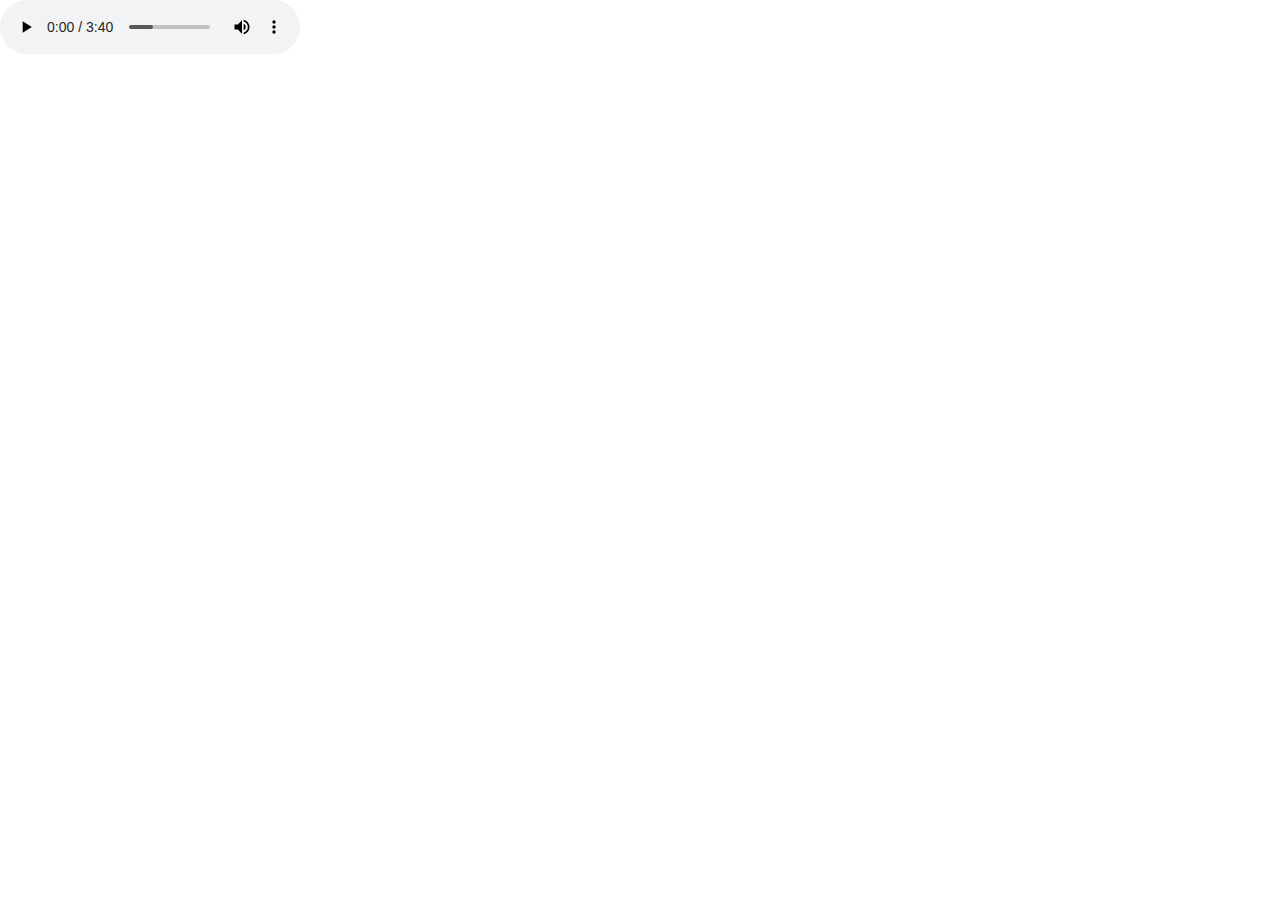
<file: index.html>
<!DOCTYPE html>
<html>
	<head>
		<title>Desafio</title>
        <link rel="shortcut icon" href="assets/css/images/favicon.png">
		<meta charset="utf-8" />
		<meta name="viewport" content="width=device-width, initial-scale=1" />

        <!-- Twitter Cards -->
        <meta name="twitter:title" content="Desafio " />
        <meta name="twitter:description" content=" 'SIM! Eu Aceito. &#10084'                                          JP & Gleice" />
        <meta name="twitter:image" content="https://jotapeeee.github.io/assets/css/images/facebook_imagem.png" />
        <meta name="twitter:card" content="summary_large_image" />

        <!-- Facebook Open Graph -->
        <meta property="og:image" content="https://jotapeeee.github.io/assets/css/images/facebook_imagem.png" />
        <meta property="og:image:type" content="image/png" />
        <meta property="og:image:width"  content="600" />
        <meta property="og:image:height" content="315" />
        <meta property="og:site_name" content="alexaquino.space" />
        <meta property="og:title" content="Desafio" />
        <meta property="og:description" content=" 'SIM! Eu Aceito. &#10084'                                          JP & Gleice" />
        <meta property="og:type" content="website" />
        <meta property="og:url" content="https://jotapeeee.github.io" />
        <meta property="fb:app_id" content="1140424696044800" />
        <meta property="fb:admins" content="100000462238479" />

        <!-- CSS -->
        <link rel="stylesheet" href="assets/css/main.css"/>
		<link rel="stylesheet" href="assets/css/font-awesome-animation.min.css">

	</head>
	<body>
		<!-- Música de Fundo -->
		<audio src="assets/audio/Desafio.mp3" controls autoplay loop></audio>
		<div id="wrapper">
			<div id="bg"></div>
			<div id="overlay"></div>
			<div id="main">
				<!-- Header -->
				<header id="header">
				    <h1>Aceita o meu desafio?</h1>
				    <p>"1° Dica: Um detalhe que eu sou apaixonado em você"</p>
				    <p>"2° Dica: Uma Data"</p>
				    <nav>
				        <ul>
				            <li><a href="login.html" class="icon fa-heart faa-pulse animated"><span class="label">heart</span></a></li>
				            <li><a href="#" class="icon fa-times-circle"><span class="label">times</span></a></li>
				        </ul>
				    </nav>
				</header>
				<!-- Footer -->
				<footer id="footer"><span class="icon fa-volume-up"><span class="label">volume-up</span></footer>
            </div>
		</div>
		<script>
			window.onload = function() { document.body.className = ''; }
			window.ontouchmove = function() { return false; }
			window.onorientationchange = function() { document.body.scrollTop = 0; }
		</script>
	</body>
</html>
</file>
<file: assets/css/main.css>
@import url("https://fonts.googleapis.com/css?family=Source+Sans+Pro:300,900");
@import url("font-awesome.min.css");

/*
	Aerial by HTML5 UP
	html5up.net | @ajlkn
	Free for personal and commercial use under the CCA 3.0 license (html5up.net/license)
*/

/* Reset */

	html, body, div, span, applet, object, iframe, h1, h2, h3, h4, h5, h6, p, blockquote, pre, a, abbr, acronym, address, big, cite, code, del, dfn, em, img, ins, kbd, q, s, samp, small, strike, strong, sub, sup, tt, var, b, u, i, center, dl, dt, dd, ol, ul, li, fieldset, form, label, legend, table, caption, tbody, tfoot, thead, tr, th, td, article, aside, canvas, details, embed, figure, figcaption, footer, header, hgroup, menu, nav, output, ruby, section, summary, time, mark, audio, video {
		margin: 0;
		padding: 0;
		border: 0;
		font-size: 100%;
		font: inherit;
		vertical-align: baseline;
	}

	article, aside, details, figcaption, figure, footer, header, hgroup, menu, nav, section {
		display: block;
	}

	body {
		line-height: 1;
	}

	ol, ul {
		list-style: none;
	}

	blockquote, q {
		quotes: none;
	}

	blockquote:before, blockquote:after, q:before, q:after {
		content: '';
		content: none;
	}

	table {
		border-collapse: collapse;
		border-spacing: 0;
	}

	body {
		-webkit-text-size-adjust: none;
	}

/* Box Model */

	*, *:before, *:after {
		-moz-box-sizing: border-box;
		-webkit-box-sizing: border-box;
		box-sizing: border-box;
	}

/* Basic */

	body, input, select, textarea {
		color: #fff;
		font-family: 'Source Sans Pro', sans-serif;
		font-size: 15pt;
		font-weight: 300 !important;
		letter-spacing: -0.025em;
		line-height: 1.75em;
	}

	body {
		background: #fff;
		overflow: hidden;
	}

		body.loading * {
			-moz-animation: none !important;
			-webkit-animation: none !important;
			-ms-animation: none !important;
			animation: none !important;
		}

	a {
		-moz-transition: border-color 0.2s ease-in-out;
		-webkit-transition: border-color 0.2s ease-in-out;
		-ms-transition: border-color 0.2s ease-in-out;
		transition: border-color 0.2s ease-in-out;
		border-bottom: dotted 1px;
		color: inherit;
		outline: 0;
		text-decoration: none;
	}

		a:hover {
			border-color: transparent;
		}

/* Icon */

	.icon {
		text-decoration: none;
		position: relative;
	}

		.icon:before {
			-moz-osx-font-smoothing: grayscale;
			-webkit-font-smoothing: antialiased;
			font-family: FontAwesome;
			font-style: normal;
			font-weight: normal;
			text-transform: none !important;
		}

		.icon > .label {
			display: none;
		}

/* Wrapper */

	@-moz-keyframes wrapper {
		0% {
			opacity: 0;
		}

		100% {
			opacity: 1;
		}
	}

	@-webkit-keyframes wrapper {
		0% {
			opacity: 0;
		}

		100% {
			opacity: 1;
		}
	}

	@-ms-keyframes wrapper {
		0% {
			opacity: 0;
		}

		100% {
			opacity: 1;
		}
	}

	@keyframes wrapper {
		0% {
			opacity: 0;
		}

		100% {
			opacity: 1;
		}
	}

	#wrapper {
		-moz-animation: wrapper 3s forwards;
		-webkit-animation: wrapper 3s forwards;
		-ms-animation: wrapper 3s forwards;
		animation: wrapper 3s forwards;
		height: 100%;
		left: 0;
		opacity: 0;
		position: fixed;
		top: 0;
		width: 100%;
	}

/* BG */

	#bg {
		-moz-animation: bg 60s linear infinite;
		-webkit-animation: bg 60s linear infinite;
		-ms-animation: bg 60s linear infinite;
		animation: bg 60s linear infinite;
		-moz-backface-visibility: hidden;
		-webkit-backface-visibility: hidden;
		-ms-backface-visibility: hidden;
		backface-visibility: hidden;
		-moz-transform: translate3d(0,0,0);
		-webkit-transform: translate3d(0,0,0);
		-ms-transform: translate3d(0,0,0);
		transform: translate3d(0,0,0);
	/* Set your background with this */

		background: #121c25 url("images/bg.png") bottom left; /* ALTERADO de bg.jpg para bg.png */
		background-repeat: repeat-x;
		height: 100%;
		left: 0;
		opacity: 1;
		position: fixed;
		top: 0;
	}

	@-moz-keyframes bg {
		0% {
			-moz-transform: translate3d(0,0,0);
			-webkit-transform: translate3d(0,0,0);
			-ms-transform: translate3d(0,0,0);
			transform: translate3d(0,0,0);
		}

		100% {
			-moz-transform: translate3d(-2250px,0,0);
			-webkit-transform: translate3d(-2250px,0,0);
			-ms-transform: translate3d(-2250px,0,0);
			transform: translate3d(-2250px,0,0);
		}
	}

	@-webkit-keyframes bg {
		0% {
			-moz-transform: translate3d(0,0,0);
			-webkit-transform: translate3d(0,0,0);
			-ms-transform: translate3d(0,0,0);
			transform: translate3d(0,0,0);
		}

		100% {
			-moz-transform: translate3d(-2250px,0,0);
			-webkit-transform: translate3d(-2250px,0,0);
			-ms-transform: translate3d(-2250px,0,0);
			transform: translate3d(-2250px,0,0);
		}
	}

	@-ms-keyframes bg {
		0% {
			-moz-transform: translate3d(0,0,0);
			-webkit-transform: translate3d(0,0,0);
			-ms-transform: translate3d(0,0,0);
			transform: translate3d(0,0,0);
		}

		100% {
			-moz-transform: translate3d(-2250px,0,0);
			-webkit-transform: translate3d(-2250px,0,0);
			-ms-transform: translate3d(-2250px,0,0);
			transform: translate3d(-2250px,0,0);
		}
	}

	@keyframes bg {
		0% {
			-moz-transform: translate3d(0,0,0);
			-webkit-transform: translate3d(0,0,0);
			-ms-transform: translate3d(0,0,0);
			transform: translate3d(0,0,0);
		}

		100% {
			-moz-transform: translate3d(-2250px,0,0);
			-webkit-transform: translate3d(-2250px,0,0);
			-ms-transform: translate3d(-2250px,0,0);
			transform: translate3d(-2250px,0,0);
		}
	}

	#bg {
		background-size: 2250px auto;
		width: 6750px;
	}

/* Overlay */

	@-moz-keyframes overlay {
		0% {
			opacity: 0;
		}

		100% {
			opacity: 1;
		}
	}

	@-webkit-keyframes overlay {
		0% {
			opacity: 0;
		}

		100% {
			opacity: 1;
		}
	}

	@-ms-keyframes overlay {
		0% {
			opacity: 0;
		}

		100% {
			opacity: 1;
		}
	}

	@keyframes overlay {
		0% {
			opacity: 0;
		}

		100% {
			opacity: 1;
		}
	}


/* Main */

	#main {
		height: 100%;
		left: 0;
		position: fixed;
		text-align: center;
		top: 0;
		width: 100%;
	}

		#main:before {
			content: '';
			display: inline-block;
			height: 100%;
			margin-right: 0;
			vertical-align: middle;
			width: 1px;
		}

/* Header */

	@-moz-keyframes header {
		0% {
			-moz-transform: translate3d(0,1em,0);
			-webkit-transform: translate3d(0,1em,0);
			-ms-transform: translate3d(0,1em,0);
			transform: translate3d(0,1em,0);
			opacity: 0;
		}

		100% {
			-moz-transform: translate3d(0,0,0);
			-webkit-transform: translate3d(0,0,0);
			-ms-transform: translate3d(0,0,0);
			transform: translate3d(0,0,0);
			opacity: 1;
		}
	}

	@-webkit-keyframes header {
		0% {
			-moz-transform: translate3d(0,1em,0);
			-webkit-transform: translate3d(0,1em,0);
			-ms-transform: translate3d(0,1em,0);
			transform: translate3d(0,1em,0);
			opacity: 0;
		}

		100% {
			-moz-transform: translate3d(0,0,0);
			-webkit-transform: translate3d(0,0,0);
			-ms-transform: translate3d(0,0,0);
			transform: translate3d(0,0,0);
			opacity: 1;
		}
	}

	@-ms-keyframes header {
		0% {
			-moz-transform: translate3d(0,1em,0);
			-webkit-transform: translate3d(0,1em,0);
			-ms-transform: translate3d(0,1em,0);
			transform: translate3d(0,1em,0);
			opacity: 0;
		}

		100% {
			-moz-transform: translate3d(0,0,0);
			-webkit-transform: translate3d(0,0,0);
			-ms-transform: translate3d(0,0,0);
			transform: translate3d(0,0,0);
			opacity: 1;
		}
	}

	@keyframes header {
		0% {
			-moz-transform: translate3d(0,1em,0);
			-webkit-transform: translate3d(0,1em,0);
			-ms-transform: translate3d(0,1em,0);
			transform: translate3d(0,1em,0);
			opacity: 0;
		}

		100% {
			-moz-transform: translate3d(0,0,0);
			-webkit-transform: translate3d(0,0,0);
			-ms-transform: translate3d(0,0,0);
			transform: translate3d(0,0,0);
			opacity: 1;
		}
	}

	@-moz-keyframes nav-icons {
		0% {
			-moz-transform: translate3d(0,1em,0);
			-webkit-transform: translate3d(0,1em,0);
			-ms-transform: translate3d(0,1em,0);
			transform: translate3d(0,1em,0);
			opacity: 0;
		}

		100% {
			-moz-transform: translate3d(0,0,0);
			-webkit-transform: translate3d(0,0,0);
			-ms-transform: translate3d(0,0,0);
			transform: translate3d(0,0,0);
			opacity: 1;
		}
	}

	@-webkit-keyframes nav-icons {
		0% {
			-moz-transform: translate3d(0,1em,0);
			-webkit-transform: translate3d(0,1em,0);
			-ms-transform: translate3d(0,1em,0);
			transform: translate3d(0,1em,0);
			opacity: 0;
		}

		100% {
			-moz-transform: translate3d(0,0,0);
			-webkit-transform: translate3d(0,0,0);
			-ms-transform: translate3d(0,0,0);
			transform: translate3d(0,0,0);
			opacity: 1;
		}
	}

	@-ms-keyframes nav-icons {
		0% {
			-moz-transform: translate3d(0,1em,0);
			-webkit-transform: translate3d(0,1em,0);
			-ms-transform: translate3d(0,1em,0);
			transform: translate3d(0,1em,0);
			opacity: 0;
		}

		100% {
			-moz-transform: translate3d(0,0,0);
			-webkit-transform: translate3d(0,0,0);
			-ms-transform: translate3d(0,0,0);
			transform: translate3d(0,0,0);
			opacity: 1;
		}
	}

	@keyframes nav-icons {
		0% {
			-moz-transform: translate3d(0,1em,0);
			-webkit-transform: translate3d(0,1em,0);
			-ms-transform: translate3d(0,1em,0);
			transform: translate3d(0,1em,0);
			opacity: 0;
		}

		100% {
			-moz-transform: translate3d(0,0,0);
			-webkit-transform: translate3d(0,0,0);
			-ms-transform: translate3d(0,0,0);
			transform: translate3d(0,0,0);
			opacity: 1;
		}
	}

	#header {
		-moz-animation: header 1s 2.25s forwards;
		-webkit-animation: header 1s 2.25s forwards;
		-ms-animation: header 1s 2.25s forwards;
		animation: header 1s 2.25s forwards;
		-moz-backface-visibility: hidden;
		-webkit-backface-visibility: hidden;
		-ms-backface-visibility: hidden;
		backface-visibility: hidden;
		-moz-transform: translate3d(0,0,0);
		-webkit-transform: translate3d(0,0,0);
		-ms-transform: translate3d(0,0,0);
		transform: translate3d(0,0,0);
		cursor: default;
		display: inline-block;
		opacity: 0;
		position: relative;
		text-align: center;
		top: -1em;
		vertical-align: middle;
		width: 90%;
	}

		#header h1 {
			font-size: 4.35em;
			font-weight: 900;
			letter-spacing: -0.035em;
			line-height: 1em;
		}

		#header p {
			font-size: 1.25em;
			margin: 0.75em 0 0.25em 0;
			opacity: 0.75;
		}

		#header nav {
			margin: 1.5em 0 0 0;
		}

			#header nav li {
				-moz-animation: nav-icons 0.5s ease-in-out forwards;
				-webkit-animation: nav-icons 0.5s ease-in-out forwards;
				-ms-animation: nav-icons 0.5s ease-in-out forwards;
				animation: nav-icons 0.5s ease-in-out forwards;
				-moz-backface-visibility: hidden;
				-webkit-backface-visibility: hidden;
				-ms-backface-visibility: hidden;
				backface-visibility: hidden;
				-moz-transform: translate3d(0,0,0);
				-webkit-transform: translate3d(0,0,0);
				-ms-transform: translate3d(0,0,0);
				transform: translate3d(0,0,0);
				display: inline-block;
				height: 5.35em;
				line-height: 5.885em;
				opacity: 0;
				position: relative;
				top: 0;
				width: 5.35em;
			}

				#header nav li:nth-child(1) {
					-moz-animation-delay: 2.5s;
					-webkit-animation-delay: 2.5s;
					-ms-animation-delay: 2.5s;
					animation-delay: 2.5s;
				}

				#header nav li:nth-child(2) {
					-moz-animation-delay: 2.75s;
					-webkit-animation-delay: 2.75s;
					-ms-animation-delay: 2.75s;
					animation-delay: 2.75s;
				}

				#header nav li:nth-child(3) {
					-moz-animation-delay: 3s;
					-webkit-animation-delay: 3s;
					-ms-animation-delay: 3s;
					animation-delay: 3s;
				}

				#header nav li:nth-child(4) {
					-moz-animation-delay: 3.25s;
					-webkit-animation-delay: 3.25s;
					-ms-animation-delay: 3.25s;
					animation-delay: 3.25s;
				}

				#header nav li:nth-child(5) {
					-moz-animation-delay: 3.5s;
					-webkit-animation-delay: 3.5s;
					-ms-animation-delay: 3.5s;
					animation-delay: 3.5s;
				}

				#header nav li:nth-child(6) {
					-moz-animation-delay: 3.75s;
					-webkit-animation-delay: 3.75s;
					-ms-animation-delay: 3.75s;
					animation-delay: 3.75s;
				}

				#header nav li:nth-child(7) {
					-moz-animation-delay: 4s;
					-webkit-animation-delay: 4s;
					-ms-animation-delay: 4s;
					animation-delay: 4s;
				}

				#header nav li:nth-child(8) {
					-moz-animation-delay: 4.25s;
					-webkit-animation-delay: 4.25s;
					-ms-animation-delay: 4.25s;
					animation-delay: 4.25s;
				}

				#header nav li:nth-child(9) {
					-moz-animation-delay: 4.5s;
					-webkit-animation-delay: 4.5s;
					-ms-animation-delay: 4.5s;
					animation-delay: 4.5s;
				}

				#header nav li:nth-child(10) {
					-moz-animation-delay: 4.75s;
					-webkit-animation-delay: 4.75s;
					-ms-animation-delay: 4.75s;
					animation-delay: 4.75s;
				}

			#header nav a {
				-webkit-tap-highlight-color: transparent;
				-webkit-touch-callout: none;
				border: 0;
				display: inline-block;
			}

				#header nav a:before {
					-moz-transition: all 0.2s ease-in-out;
					-webkit-transition: all 0.2s ease-in-out;
					-ms-transition: all 0.2s ease-in-out;
					transition: all 0.2s ease-in-out;
					border-radius: 100%;
					border: solid 1px #fff;
					display: block;
					font-size: 1.75em;
					height: 2.5em;
					line-height: 2.5em;
					position: relative;
					text-align: center;
					top: 0;
					width: 2.5em;
				}

				#header nav a:hover {
					font-size: 1.1em;
				}

					#header nav a:hover:before {
						background-color: rgba(255, 255, 255, 0.175);
						color: #fff;
					}

				#header nav a:active {
					font-size: 0.95em;
					background: none;
				}

					#header nav a:active:before {
						background-color: rgba(255, 255, 255, 0.35);
						color: #fff;
					}

				#header nav a span {
					display: none;
				}

/* Footer */

	#footer {
		background-image: -moz-linear-gradient(top, rgba(0,0,0,0), rgba(0,0,0,0.5) 75%);
		background-image: -webkit-linear-gradient(top, rgba(0,0,0,0), rgba(0,0,0,0.5) 75%);
		background-image: -ms-linear-gradient(top, rgba(0,0,0,0), rgba(0,0,0,0.5) 75%);
		background-image: linear-gradient(top, rgba(0,0,0,0), rgba(0,0,0,0.5) 75%);
		bottom: 0;
		cursor: default;
		height: 6em;
		left: 0;
		line-height: 8em;
		position: absolute;
		text-align: center;
		width: 100%;
	}

/* Wide */

	@media screen and (max-width: 1680px) {

		/* Basic */

			body, input, select, textarea {
				font-size: 13pt;
			}

		/* BG */

			@-moz-keyframes bg {
				0% {
					-moz-transform: translate3d(0,0,0);
					-webkit-transform: translate3d(0,0,0);
					-ms-transform: translate3d(0,0,0);
					transform: translate3d(0,0,0);
				}

				100% {
					-moz-transform: translate3d(-1500px,0,0);
					-webkit-transform: translate3d(-1500px,0,0);
					-ms-transform: translate3d(-1500px,0,0);
					transform: translate3d(-1500px,0,0);
				}

	}

		@-webkit-keyframes bg {
			0% {
				-moz-transform: translate3d(0,0,0);
				-webkit-transform: translate3d(0,0,0);
				-ms-transform: translate3d(0,0,0);
				transform: translate3d(0,0,0);
			}

			100% {
				-moz-transform: translate3d(-1500px,0,0);
				-webkit-transform: translate3d(-1500px,0,0);
				-ms-transform: translate3d(-1500px,0,0);
				transform: translate3d(-1500px,0,0);
			}
			}

		@-ms-keyframes bg {
			0% {
				-moz-transform: translate3d(0,0,0);
				-webkit-transform: translate3d(0,0,0);
				-ms-transform: translate3d(0,0,0);
				transform: translate3d(0,0,0);
			}

			100% {
				-moz-transform: translate3d(-1500px,0,0);
				-webkit-transform: translate3d(-1500px,0,0);
				-ms-transform: translate3d(-1500px,0,0);
				transform: translate3d(-1500px,0,0);
			}
		}

		@keyframes bg {
			0% {
				-moz-transform: translate3d(0,0,0);
				-webkit-transform: translate3d(0,0,0);
				-ms-transform: translate3d(0,0,0);
				transform: translate3d(0,0,0);
			}

			100% {
				-moz-transform: translate3d(-1500px,0,0);
				-webkit-transform: translate3d(-1500px,0,0);
				-ms-transform: translate3d(-1500px,0,0);
				transform: translate3d(-1500px,0,0);
			}
		}

		#bg {
			background-size: 1500px auto;
			width: 4500px;
		} }

/* Normal */

	@media screen and (max-width: 1280px) {

		/* Basic */

			body, input, select, textarea {
				font-size: 12pt;
			}

		/* BG */

			@-moz-keyframes bg {
				0% {
					-moz-transform: translate3d(0,0,0);
					-webkit-transform: translate3d(0,0,0);
					-ms-transform: translate3d(0,0,0);
					transform: translate3d(0,0,0);
				}

				100% {
					-moz-transform: translate3d(-750px,0,0);
					-webkit-transform: translate3d(-750px,0,0);
					-ms-transform: translate3d(-750px,0,0);
					transform: translate3d(-750px,0,0);
				}

	}

		@-webkit-keyframes bg {
			0% {
				-moz-transform: translate3d(0,0,0);
				-webkit-transform: translate3d(0,0,0);
				-ms-transform: translate3d(0,0,0);
				transform: translate3d(0,0,0);
			}

			100% {
				-moz-transform: translate3d(-750px,0,0);
				-webkit-transform: translate3d(-750px,0,0);
				-ms-transform: translate3d(-750px,0,0);
				transform: translate3d(-750px,0,0);
			}
			}

		@-ms-keyframes bg {
			0% {
				-moz-transform: translate3d(0,0,0);
				-webkit-transform: translate3d(0,0,0);
				-ms-transform: translate3d(0,0,0);
				transform: translate3d(0,0,0);
			}

			100% {
				-moz-transform: translate3d(-750px,0,0);
				-webkit-transform: translate3d(-750px,0,0);
				-ms-transform: translate3d(-750px,0,0);
				transform: translate3d(-750px,0,0);
			}
		}

		@keyframes bg {
			0% {
				-moz-transform: translate3d(0,0,0);
				-webkit-transform: translate3d(0,0,0);
				-ms-transform: translate3d(0,0,0);
				transform: translate3d(0,0,0);
			}

			100% {
				-moz-transform: translate3d(-750px,0,0);
				-webkit-transform: translate3d(-750px,0,0);
				-ms-transform: translate3d(-750px,0,0);
				transform: translate3d(-750px,0,0);
			}
		}

		#bg {
			background-size: 750px auto;
			width: 2250px;
		} }

/* Mobile */

	@media screen and (max-width: 736px) {

		/* Basic */

			body {
				min-width: 320px;
			}

			body, input, select, textarea {
				font-size: 11pt;
			}

		/* BG */

			@-moz-keyframes bg {
				0% {
					-moz-transform: translate3d(0,0,0);
					-webkit-transform: translate3d(0,0,0);
					-ms-transform: translate3d(0,0,0);
					transform: translate3d(0,0,0);
				}

				100% {
					-moz-transform: translate3d(-300px,0,0);
					-webkit-transform: translate3d(-300px,0,0);
					-ms-transform: translate3d(-300px,0,0);
					transform: translate3d(-300px,0,0);
				}

	}

		@-webkit-keyframes bg {
			0% {
				-moz-transform: translate3d(0,0,0);
				-webkit-transform: translate3d(0,0,0);
				-ms-transform: translate3d(0,0,0);
				transform: translate3d(0,0,0);
			}

			100% {
				-moz-transform: translate3d(-300px,0,0);
				-webkit-transform: translate3d(-300px,0,0);
				-ms-transform: translate3d(-300px,0,0);
				transform: translate3d(-300px,0,0);
			}
			}

		@-ms-keyframes bg {
			0% {
				-moz-transform: translate3d(0,0,0);
				-webkit-transform: translate3d(0,0,0);
				-ms-transform: translate3d(0,0,0);
				transform: translate3d(0,0,0);
			}

			100% {
				-moz-transform: translate3d(-300px,0,0);
				-webkit-transform: translate3d(-300px,0,0);
				-ms-transform: translate3d(-300px,0,0);
				transform: translate3d(-300px,0,0);
			}
		}

		@keyframes bg {
			0% {
				-moz-transform: translate3d(0,0,0);
				-webkit-transform: translate3d(0,0,0);
				-ms-transform: translate3d(0,0,0);
				transform: translate3d(0,0,0);
			}

			100% {
				-moz-transform: translate3d(-300px,0,0);
				-webkit-transform: translate3d(-300px,0,0);
				-ms-transform: translate3d(-300px,0,0);
				transform: translate3d(-300px,0,0);
			}
		}

		#bg {
			background-size: 300px auto;
			width: 900px;
		}

	/* Header */

		#header h1 {
			font-size: 2.5em;
		}

		#header p {
			font-size: 1em;
		}

		#header nav {
			font-size: 1em;
		}

			#header nav a:hover {
				font-size: 1em;
			}

			#header nav a:active {
				font-size: 1em;
			} }

/* Mobile (Portrait) */

	@media screen and (max-width: 480px) {

		/* BG */

			@-moz-keyframes bg {
				0% {
					-moz-transform: translate3d(0,0,0);
					-webkit-transform: translate3d(0,0,0);
					-ms-transform: translate3d(0,0,0);
					transform: translate3d(0,0,0);
				}

				100% {
					-moz-transform: translate3d(-412.5px,0,0);
					-webkit-transform: translate3d(-412.5px,0,0);
					-ms-transform: translate3d(-412.5px,0,0);
					transform: translate3d(-412.5px,0,0);
				}

	}

		@-webkit-keyframes bg {
			0% {
				-moz-transform: translate3d(0,0,0);
				-webkit-transform: translate3d(0,0,0);
				-ms-transform: translate3d(0,0,0);
				transform: translate3d(0,0,0);
			}

			100% {
				-moz-transform: translate3d(-412.5px,0,0);
				-webkit-transform: translate3d(-412.5px,0,0);
				-ms-transform: translate3d(-412.5px,0,0);
				transform: translate3d(-412.5px,0,0);
			}
			}

		@-ms-keyframes bg {
			0% {
				-moz-transform: translate3d(0,0,0);
				-webkit-transform: translate3d(0,0,0);
				-ms-transform: translate3d(0,0,0);
				transform: translate3d(0,0,0);
			}

			100% {
				-moz-transform: translate3d(-412.5px,0,0);
				-webkit-transform: translate3d(-412.5px,0,0);
				-ms-transform: translate3d(-412.5px,0,0);
				transform: translate3d(-412.5px,0,0);
			}
		}

		@keyframes bg {
			0% {
				-moz-transform: translate3d(0,0,0);
				-webkit-transform: translate3d(0,0,0);
				-ms-transform: translate3d(0,0,0);
				transform: translate3d(0,0,0);
			}

			100% {
				-moz-transform: translate3d(-412.5px,0,0);
				-webkit-transform: translate3d(-412.5px,0,0);
				-ms-transform: translate3d(-412.5px,0,0);
				transform: translate3d(-412.5px,0,0);
			}
		}

		#bg {
			background-size: 412.5px auto;
			width: 1237.5px;
		}

	/* Header */

		#header nav {
			padding: 0 1em;
		} }
</file>
